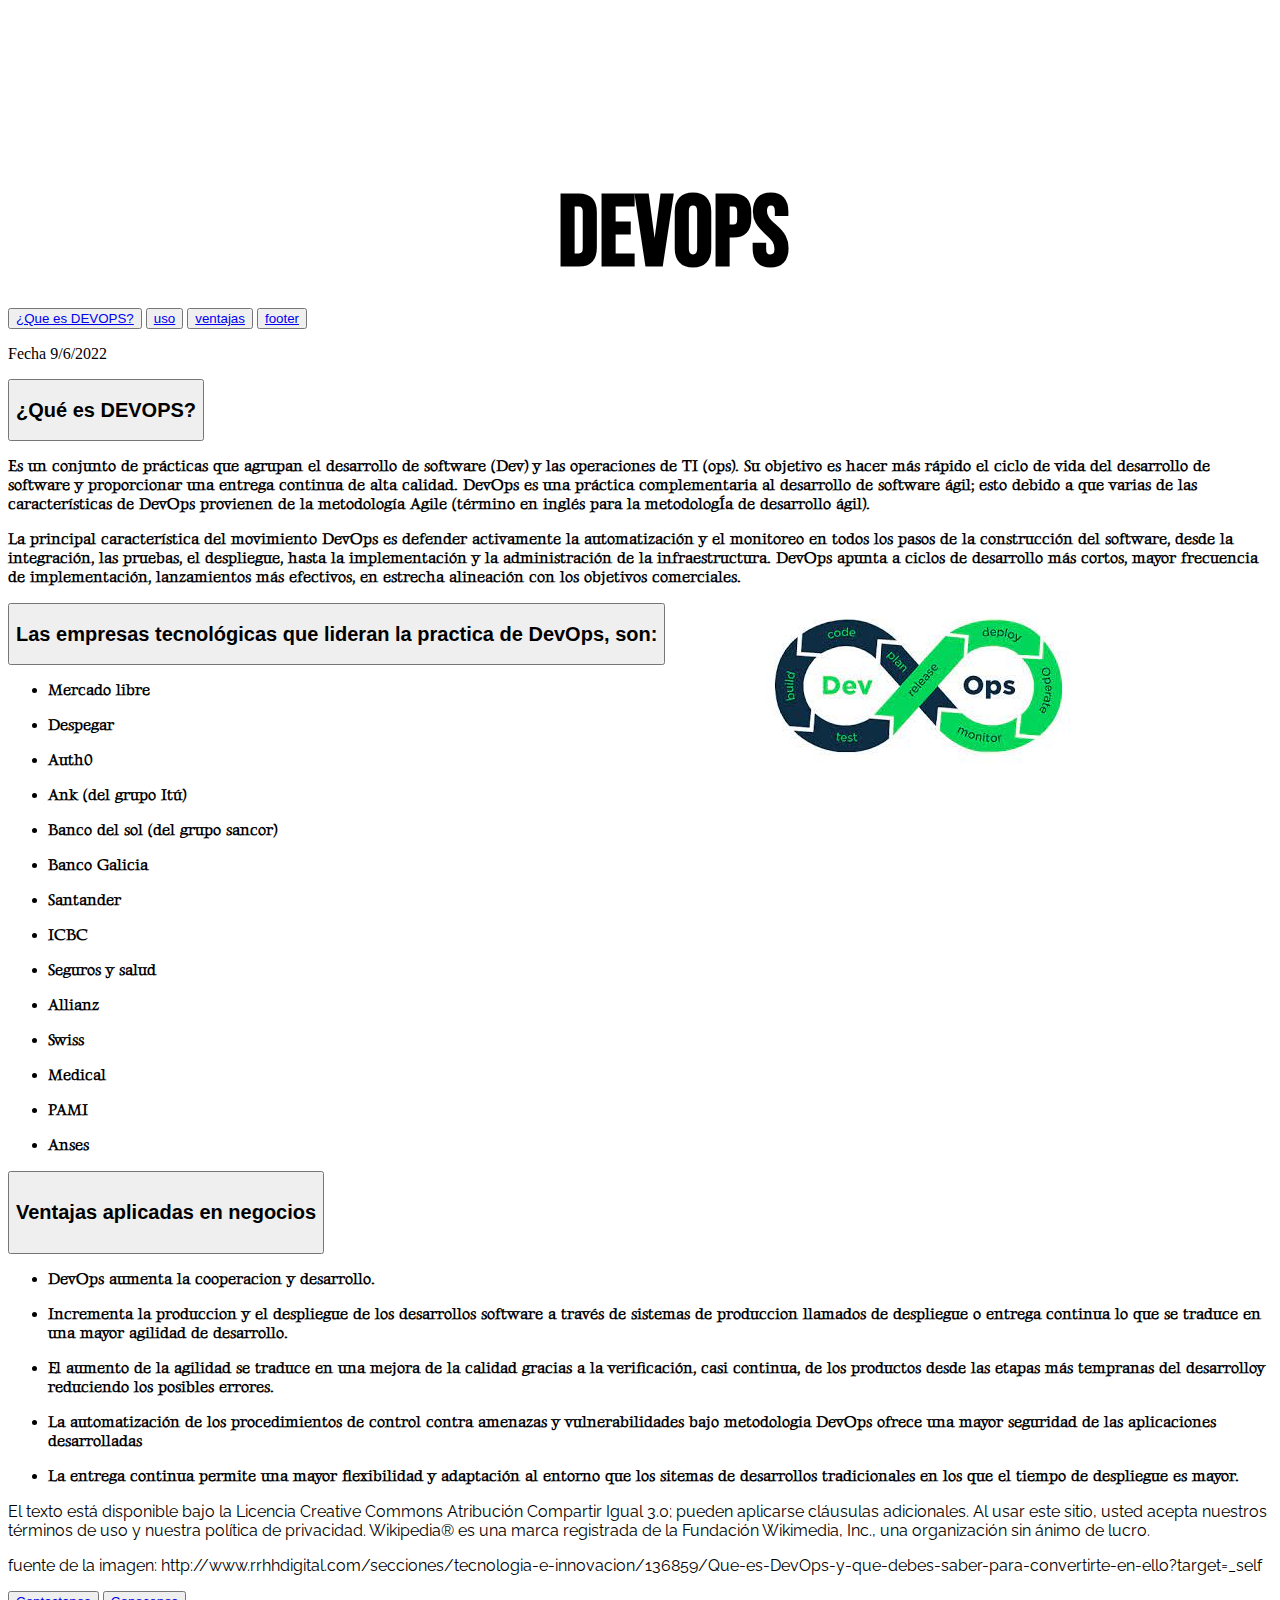
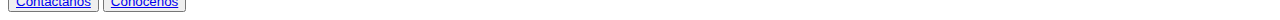
<file: blog/index.html>
<!DOCTYPE html>
<html lang="en">
<head>
    <meta charset="UTF-8">
    <meta http-equiv="X-UA-Compatible" content="IE=edge">
    <meta name="viewport" content="width=device-width, initial-scale=1.0">
    <link rel="stylesheet" href="cssestilos.css">
    <link rel="preconnect" href="https://fonts.googleapis.com">
    <link rel="preconnect" href="https://fonts.gstatic.com" crossorigin>
    <link href="https://fonts.googleapis.com/css2?family=Raleway:ital,wght@1,300&display=swap" rel="stylesheet">
    <link rel="preconnect" href="https://fonts.googleapis.com">
    <link rel="preconnect" href="https://fonts.gstatic.com" crossorigin>
    <link href="https://fonts.googleapis.com/css2?family=Gideon+Roman&display=swap" rel="stylesheet">
    <link rel="preconnect" href="https://fonts.googleapis.com">
    <link rel="preconnect" href="https://fonts.gstatic.com" crossorigin>
    <link href="https://fonts.googleapis.com/css2?family=Bebas+Neue&display=swap" rel="stylesheet">

    <title>Datos sobre DEVOPS</title>
</head>
<body>
    <header>
        <div class="cabeza">
       <h1><strong>DEVOPS</strong></h1></strong>
        </div>
    </header>
    <nav>
        
        <div id="h2" class="navegacion-h2"></div>
        <button type="button" class="btn btn-navegacion-h2"><a href="#h2" class="navegacion-h2">¿Que es DEVOPS?</a></button>
        <button type="button" class="btn btn-navegacion-h2"><a href="#h3" class="navegacion-h3">uso</a></button>
        <button type="button" class="btn btn-navegacion-h2"><a href="#h4" class="navegacion-h4">ventajas</a></button>
        <button type="button" class="btn btn-navegacion-h2"><a href="#menu" class="navegacion-menu">footer</a></button>
        <p>Fecha 9/6/2022</p>

    </nav>
        <section>
            <div class="h2">
                <button type="button" class="btn btn-primary"><h2><strong>¿Qué es DEVOPS?</strong></h2></button>
            </div>
            <article>
            <div class="art1">
                <p><strong>Es un conjunto de prácticas que agrupan el desarrollo de software (Dev) y las operaciones de TI (ops). Su objetivo es hacer más rápido el ciclo de vida del desarrollo de software y proporcionar una entrega continua de alta calidad. DevOps es una práctica complementaria al desarrollo de software ágil; esto debido a que varias de las características de DevOps provienen de la metodología Agile (término en inglés para la metodologÍa de desarrollo ágil).</strong></p>
                </article>
            </div>
                <article>
            <div class="art2">
                <p><strong>La principal característica del movimiento DevOps es defender activamente la automatización y el monitoreo en todos los pasos de la construcción del software, desde la integración, las pruebas, el despliegue, hasta la implementación y la administración de la infraestructura. DevOps apunta a ciclos de desarrollo más cortos, mayor frecuencia de implementación, lanzamientos más efectivos, en estrecha alineación con los objetivos comerciales.</strong></p>
            </div>
            </article>
            <div class="imagen">
            <img src="[data-uri]" alt="">
            </div>
            <div id="h3" class="navegacion-h3"></div>
            <article>
                <div class="h3"> 
                    <button type="button" class="btn btn-primary"><h2><strong>Las empresas tecnológicas que lideran la practica de DevOps, son:</strong></h2></button>
                </div>
                <div class="articulo3"> 
                <strong>  
                <ul><li>Mercado libre</li></ul>
                    <ul><li>Despegar</li></ul>
                    <ul><li>Auth0</li></ul>
                    <ul><li>Ank (del grupo Itú)</li></ul>
                    <ul><li>Banco del sol (del grupo sancor)</li></ul>
                    <ul><li>Banco Galicia</li></ul>
                    <ul><li>Santander</li></ul>
                    <ul><li>ICBC</li></ul>
                    <ul><li>Seguros y salud</li></ul>
                    <ul><li>Allianz</li></ul>
                    <ul><li>Swiss</li></ul>
                    <ul><li>Medical</li></ul>
                    <ul><li>PAMI</li></ul>
                    <ul><li>Anses</li></ul>
                </strong>
                </div>
            </article>
            <article>
                <strong>
                <div class="h4">
                    <button type="button" class="btn btn-primary"><h2><strong><h4>Ventajas aplicadas en negocios</h4></strong></h2></button>
                </div>
                <div id="h4" class="navegacion-h4"></div>
                <div class="articulo4">
                <ul><li>DevOps aumenta la cooperacion y desarrollo.</li></ul>
                <ul><li>Incrementa la produccion y el despliegue de los desarrollos software a través de sistemas de produccion llamados de despliegue o entrega continua lo que se traduce en una mayor agilidad de desarrollo.</li></ul>
                <ul><li>El aumento de la agilidad se traduce en una mejora de la calidad gracias a la verificación, casi continua, de los productos desde las etapas más tempranas del desarrolloy reduciendo los posibles errores.</li></ul>
                <ul><li>La automatización de los procedimientos de control contra amenazas y vulnerabilidades bajo metodologia DevOps ofrece una mayor seguridad de las aplicaciones desarrolladas</li></ul>
                <ul><li>La entrega continua permite una mayor flexibilidad y adaptación al entorno que los sitemas de desarrollos tradicionales en los que el tiempo de despliegue es mayor.</li></ul>
                </div>
            </strong>
            </article>
</section>
<footer>
    <div id="menu" class="navegacion-menu"></div>
    <div class="footer">
    <p>El texto está disponible bajo la Licencia Creative Commons Atribución Compartir Igual 3.0; pueden aplicarse cláusulas adicionales. Al usar este sitio, usted acepta nuestros términos de uso y nuestra política de privacidad.
    Wikipedia® es una marca registrada de la Fundación Wikimedia, Inc., una organización sin ánimo de lucro.</p>
    <p>fuente de la imagen: http://www.rrhhdigital.com/secciones/tecnologia-e-innovacion/136859/Que-es-DevOps-y-que-debes-saber-para-convertirte-en-ello?target=_self</p>
    <button type="button" class="btn btn-info"><a href="contactanos.html">Contactanos</a></button>
    <button type="button" class="btn btn-info"><a href="conocenos.html">Conocenos</a></button>
</div>
</footer>
</body>
</html>
</file>
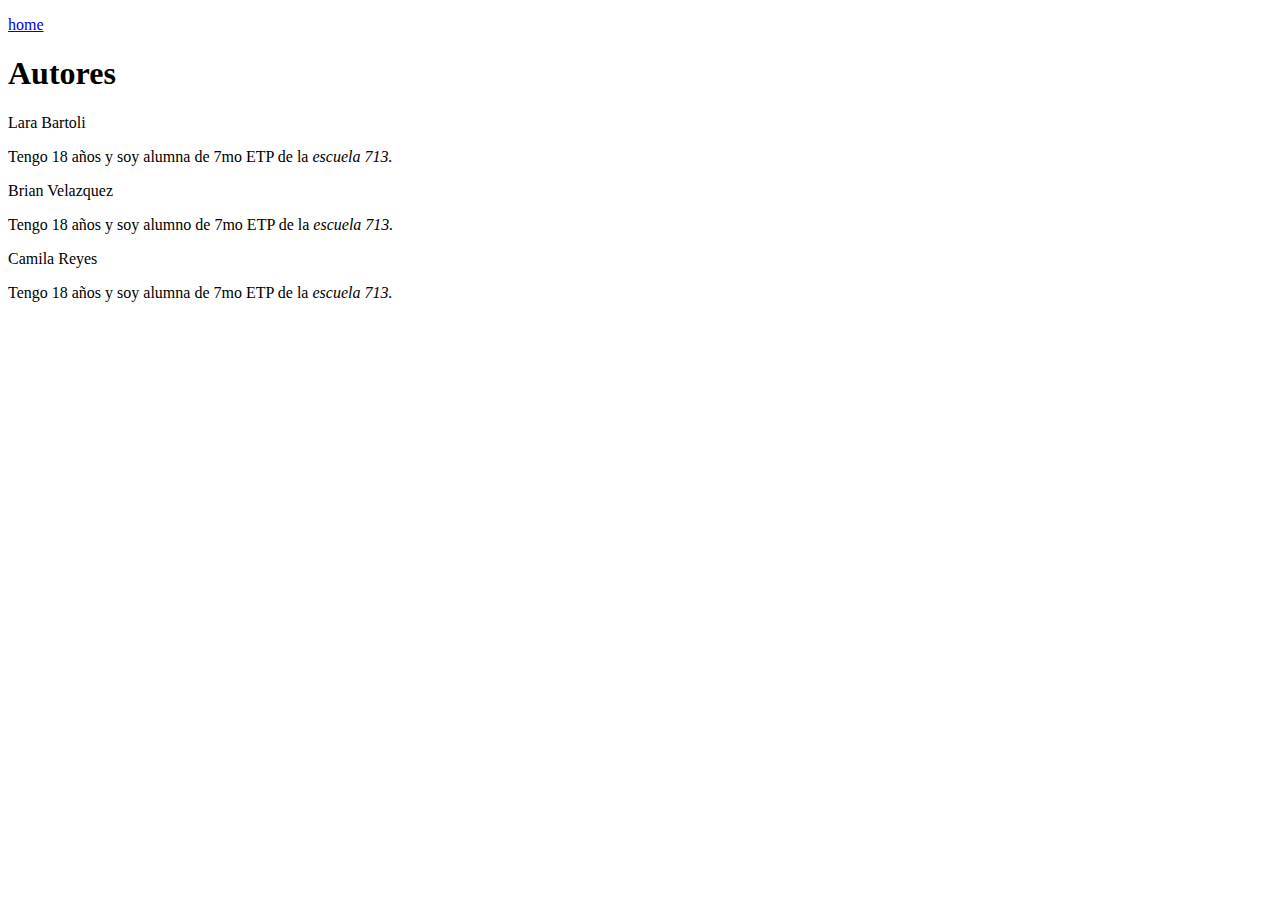
<file: blog/conocenos.html>
<!DOCTYPE html>
<html lang="en">
<head>
    <meta charset="UTF-8">
    <meta http-equiv="X-UA-Compatible" content="IE=edge">
    <meta name="viewport" content="width=device-width, initial-scale=1.0">
    <link rel="stylesheet" href="cssestilos.css">
    <title>¿Quienes somos?</title>
</head>
<body>
    <p><a href="index.html">home</a></p>
    <h1>Autores</h1>
    <li>Lara Bartoli</li>
    <p>Tengo 18 años y soy alumna de 7mo ETP de la <i>escuela 713.</i></p>
    <li> Brian Velazquez</li>
    <p>Tengo 18 años y soy alumno de 7mo ETP de la <i>escuela 713.</i></p>
    <li>Camila Reyes</li>
    <p>Tengo 18 años y soy alumna de 7mo ETP de la <i>escuela 713.</i></p>
</body>
</html>
</file>
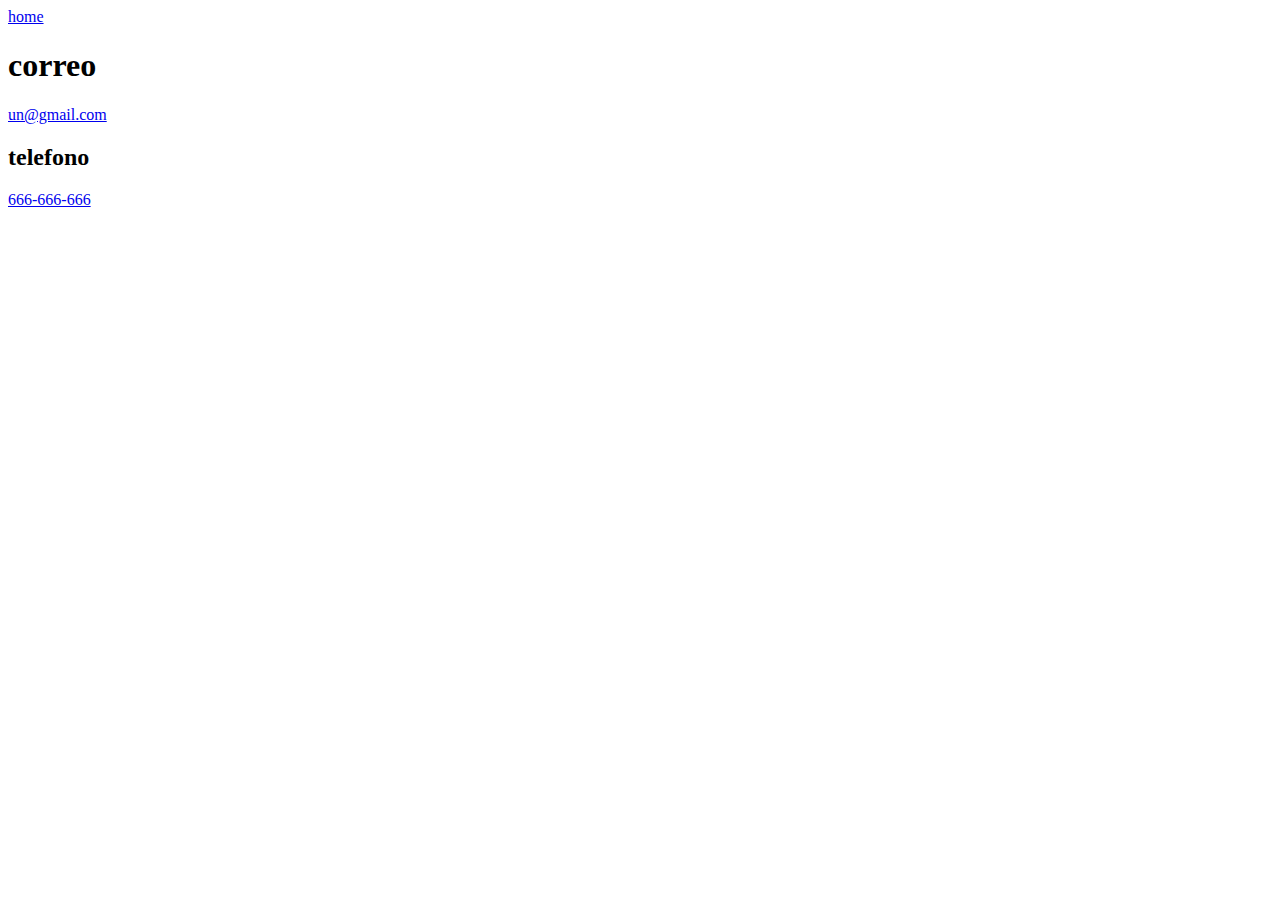
<file: blog/contactanos.html>
<!DOCTYPE html>
<html lang="en">
<head>
    <meta charset="UTF-8">
    <meta http-equiv="X-UA-Compatible" content="IE=edge">
    <meta name="viewport" content="width=device-width, initial-scale=1.0">
    <title>Document</title>
</head>
<body>
    <a href="index.html">home</a>
    <h1>correo</h1>
    <p><a href="mailto:un@gmail.com">un@gmail.com</a></p>
    <h2>telefono</h2>
    <p><a href="tel:123456789">666-666-666</a></p>
</body>
</html>
</file>
<file: blog/cssestilos.css>
/* cabeza ------------ */
.cabeza{
    background-image: url("https://us.123rf.com/450wm/sputanski/sputanski1606/sputanski160600010/60393187-resumen-de-vectores-de-colores-de-fondo-material-de-la-plaza-para-el-sitio-web-tel%C3%A9fono-impresi%C3%B3n-y-.jpg?ver=6");
    background-repeat: no-repeat;
    background-size: 1330px 500px;
}
.cabeza{
    font-family: 'Bebas Neue', cursive;
    font-size: 50px;
   height: 200px;
   width: 900%;
   padding-left: 550px;
   padding-top: 100px;
   margin-left: auto;
   margin-right: auto;

}
   
/*info----------------------*/

.info{
    font-family: 'Raleway', sans-serif;
    list-style-type: square;
}
/*h2------------------*/
.h2{
   
    font-family: 'Gideon Roman', cursive;
}

/*art1-------------------------------*/
.art1{
    font-family: 'Gideon Roman', cursive;
    font-size: 100%;
    
    
}

/*art2-----------------------------------*/
.art2{
    font-family: 'Gideon Roman', cursive;
    font-size: 100%;
    
}


/*imagen------------------------------------*/
.imagen{    
    max-width: 100%;
    float: right;
    width: 40%;
}

/*h3-----------------------------------*/
.h3{
    font-family: 'Gideon Roman', cursive;
    
    font-size: 150%;
}

/*articulo3----------------------------------*/
.articulo3{
    
    font-family: 'Gideon Roman', cursive;
    font-size: 100%;
}

/*h4-----------------------------------------------*/
.h4{
    font-family: 'Gideon Roman', cursive;
    font-size: 150%;
}

/*articulo4-------------------------------------------*/
.articulo4{
    font-size: 100%;
    
    font-family: 'Gideon Roman', cursive;
}

/*footer--------------------------------------------------*/
.footer{
    
    font-family: 'Raleway', sans-serif;
    border-color: black;
}

/*fondoglobal---------------------------------------------*/



/*conocenos.html-----------------------------------------------*/
</file>
